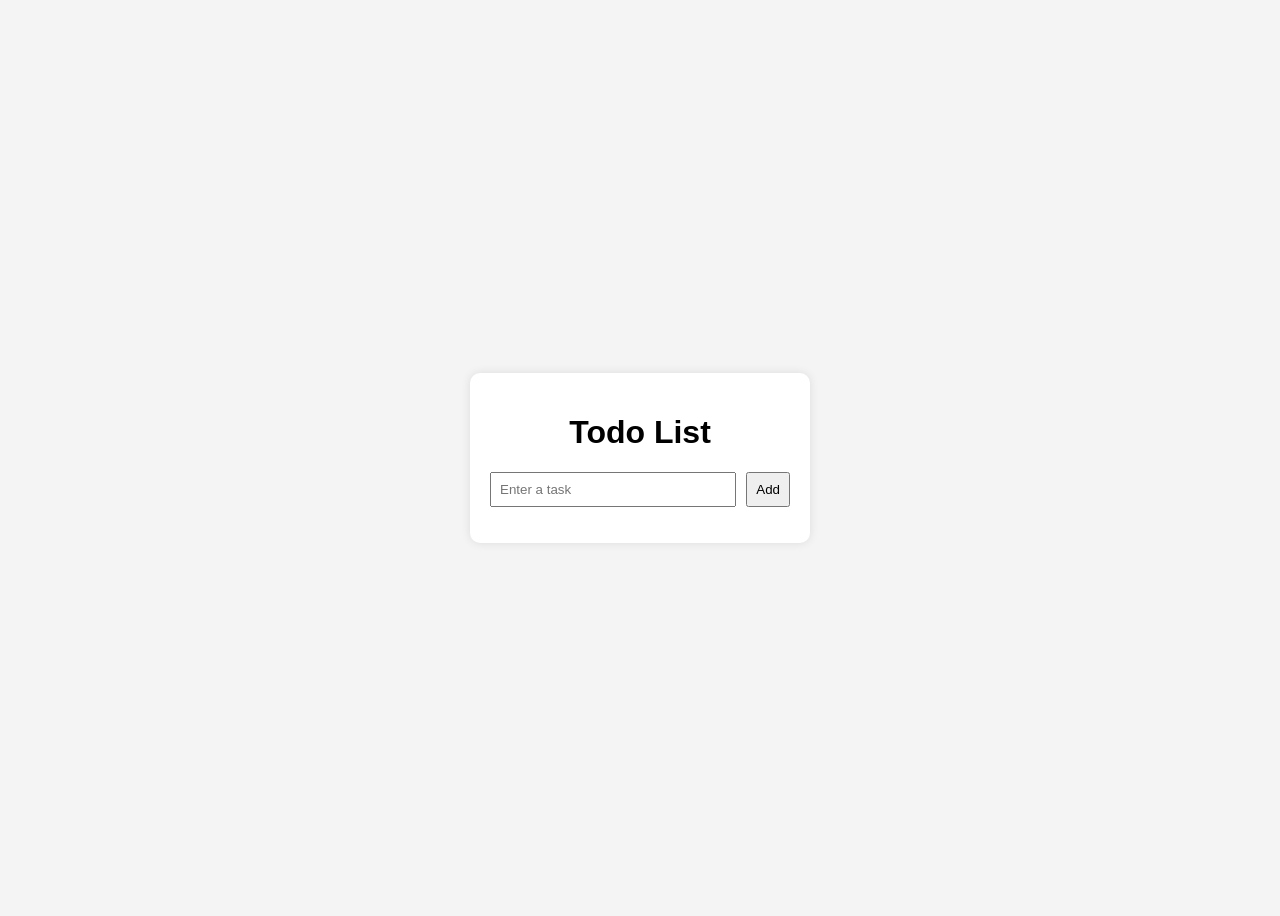
<file: index.html>
<!DOCTYPE html>
<html lang="en">
<head>
  <meta charset="UTF-8">
  <meta name="viewport" content="width=device-width, initial-scale=1.0">
  <title>Todo App</title>
  <link rel="stylesheet" href="style.css">
</head>
<body>

  <div class="container">
    <h1>Todo List</h1>

    <div class="input-section">
      <input type="text" id="taskInput" placeholder="Enter a task">
      <input: :placeholder{
        font-size: 10px;
      }>
      <button onclick="addTask()">Add</button>
    </div>

    <ul id="taskList"></ul>
  </div>

  <script src="script.js"></script>
</body>
</html>
</file>
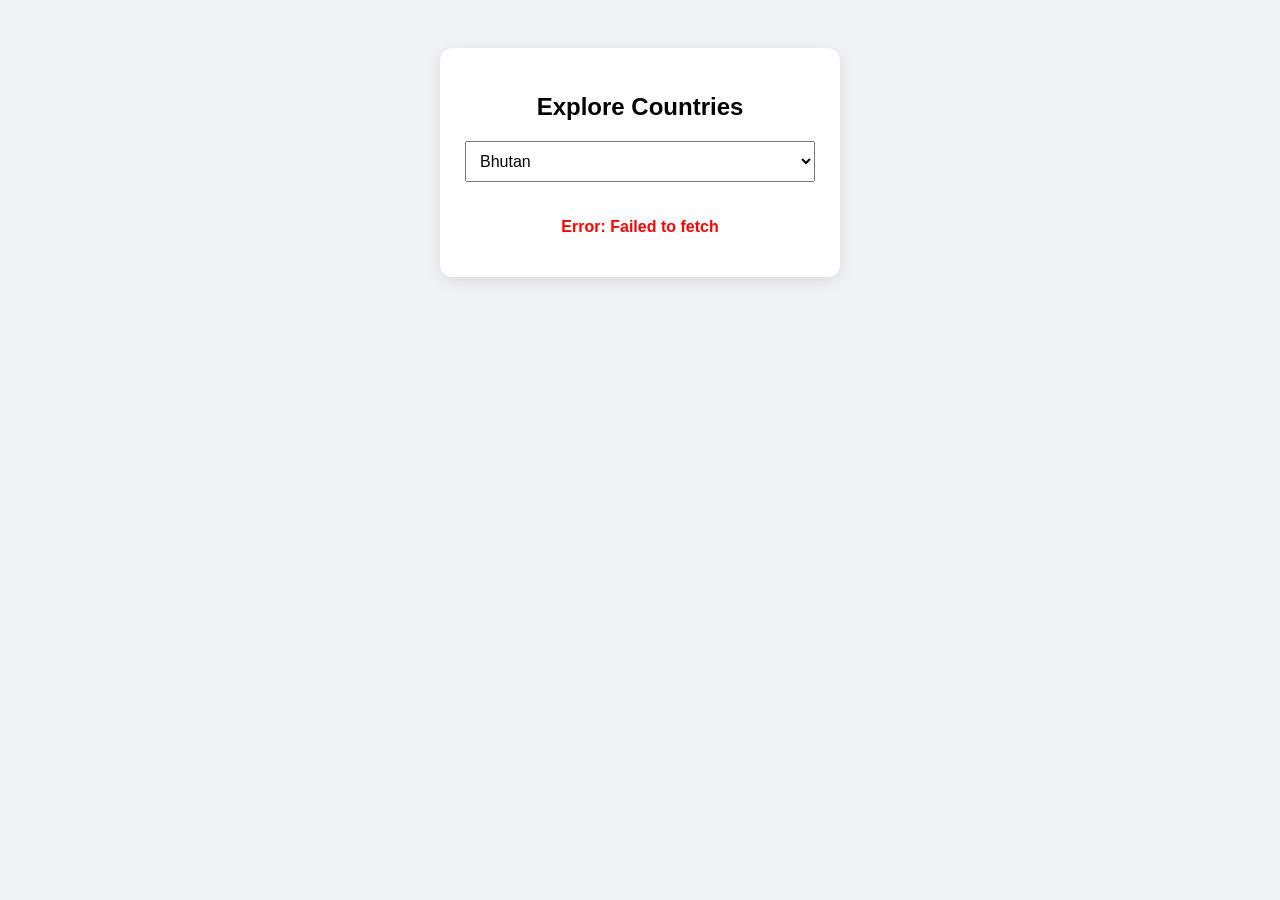
<file: country.html>
<!DOCTYPE html>
<html lang="en">
<head>
    <meta charset="UTF-8">
    <title>Country Info Explorer</title>
    <style>
        body { font-family: sans-serif; display: flex; justify-content: center; padding: 40px; background: #f0f2f5; }
        .container { background: white; padding: 25px; border-radius: 12px; box-shadow: 0 4px 15px rgba(0,0,0,0.1); width: 350px; text-align: center; }
        select { width: 100%; padding: 10px; margin-bottom: 20px; font-size: 16px; }
        img { width: 100%; border: 1px solid #ddd; border-radius: 8px; margin-top: 15px; }
        .info { text-align: left; margin-top: 15px; line-height: 1.6; }
        .error { color: red; font-weight: bold; }
    </style>
</head>
<body>

<div class="container">
    <h2>Explore Countries</h2>
    <select id="countrySelect">
        <option value="bhutan">Bhutan</option>
        <option value="ghana">Ghana</option>
        <option value="argentina">Argentina</option>
        <option value="portugal">Portugal</option>
        <option value="france">France</option>
        <option value="philippines">Philippines</option>
        <option value="thailand">Thailand</option>
        <option value="italy">Italy</option>
    </select>

    <div id="display">
        </div>
</div>

<script src="country.js"></script>
</body>
</html>
</file>
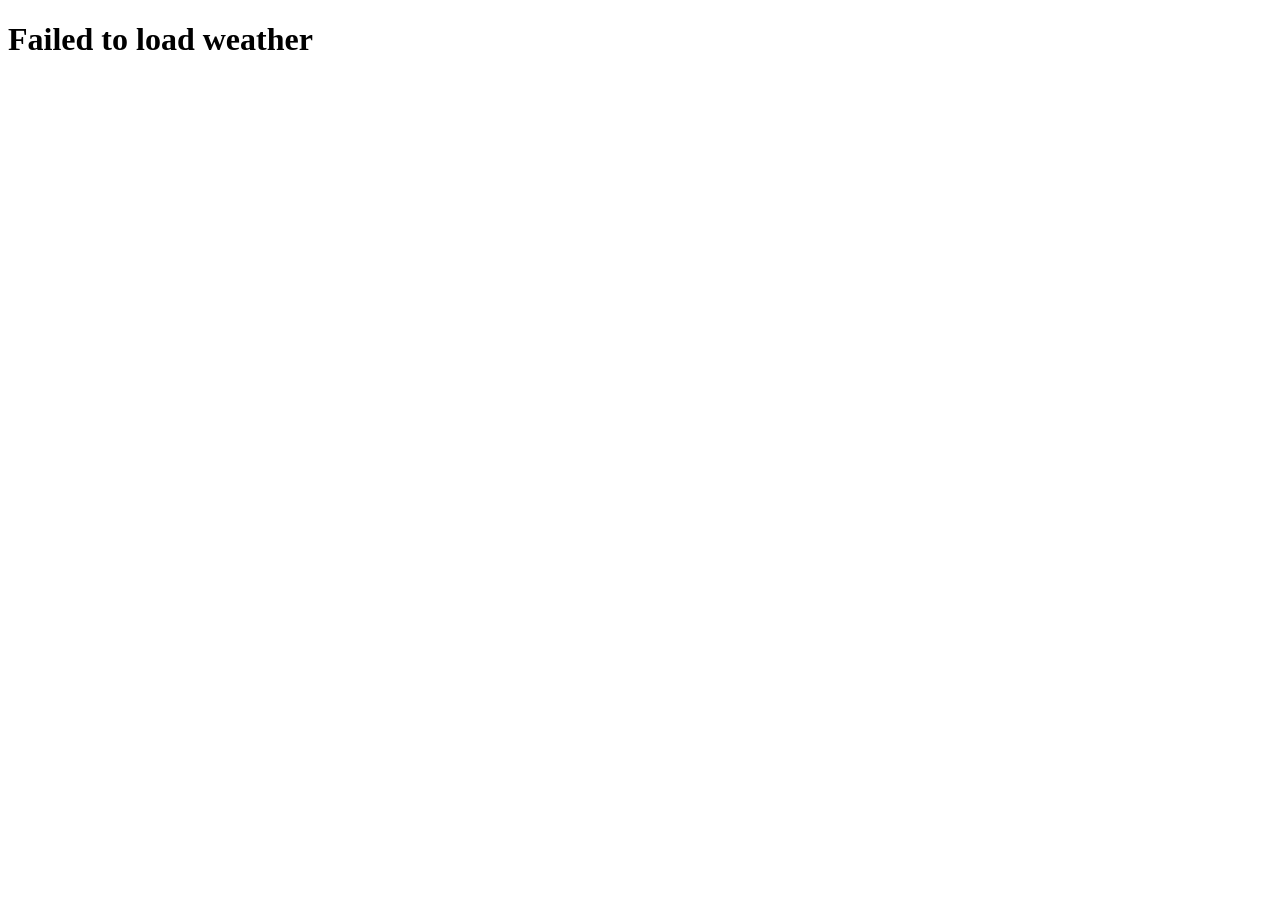
<file: gelephuweather.html>
<!DOCTYPE html>
<html lang="en">
<head>
    <meta charset="UTF-8">
    <meta name="viewport" content="width=device-width, initial-scale=1.0">
    <title>Gelephu Weather</title>
</head>
<body>

    <h1 id="temp">Loading…</h1>

    <script>
        async function fetchWeather() {
            try {
                const response = await fetch(
                    "https://api.open-meteo.com/v1/forecast?latitude=26.87&longitude=90.49&current_weather=true"
                );

                if (!response.ok) {
                    throw new Error("Failed to fetch weather");
                }

                const data = await response.json();
                const temperature = data.current_weather.temperature;
                document.getElementById("temp").textContent = `Gelephu: ${temperature}°C`;

            } catch (error) {
                document.getElementById("temp").textContent = "Failed to load weather";
                console.error(error);
            }
        }

        fetchWeather();
    </script>

</body>
</html>
</file>
<file: style.css>
body {
  font-family: Arial, sans-serif;
  background: #f4f4f4;
  display: flex;
  justify-content: center;
  align-items: center;
  height: 100vh;
}

.container {
  background: white;
  padding: 20px;
  border-radius: 10px;
  width: 300px;
  box-shadow: 0 0 10px rgba(0,0,0,0.1);
}

h1 {
  text-align: center;
}

.input-section {
  display: flex;
  gap: 10px;
}

input {
  flex: 1;
  padding: 8px;
}

button {
  padding: 8px;
  cursor: pointer;
}

ul {
  list-style: none;
  padding: 0;
  margin-top: 15px;
}

li {
  padding: 8px;
  background: #eee;
  margin-bottom: 8px;
  display: flex;
  justify-content: space-between;
  align-items: center;
  border-radius: 5px;
}

li.completed {
  text-decoration: line-through;
  background: #d4edda;
}

.delete-btn {
  background: red;
  color: white;
  border: none;
  padding: 5px;
  cursor: pointer;
  border-radius: 3px;
}
</file>
